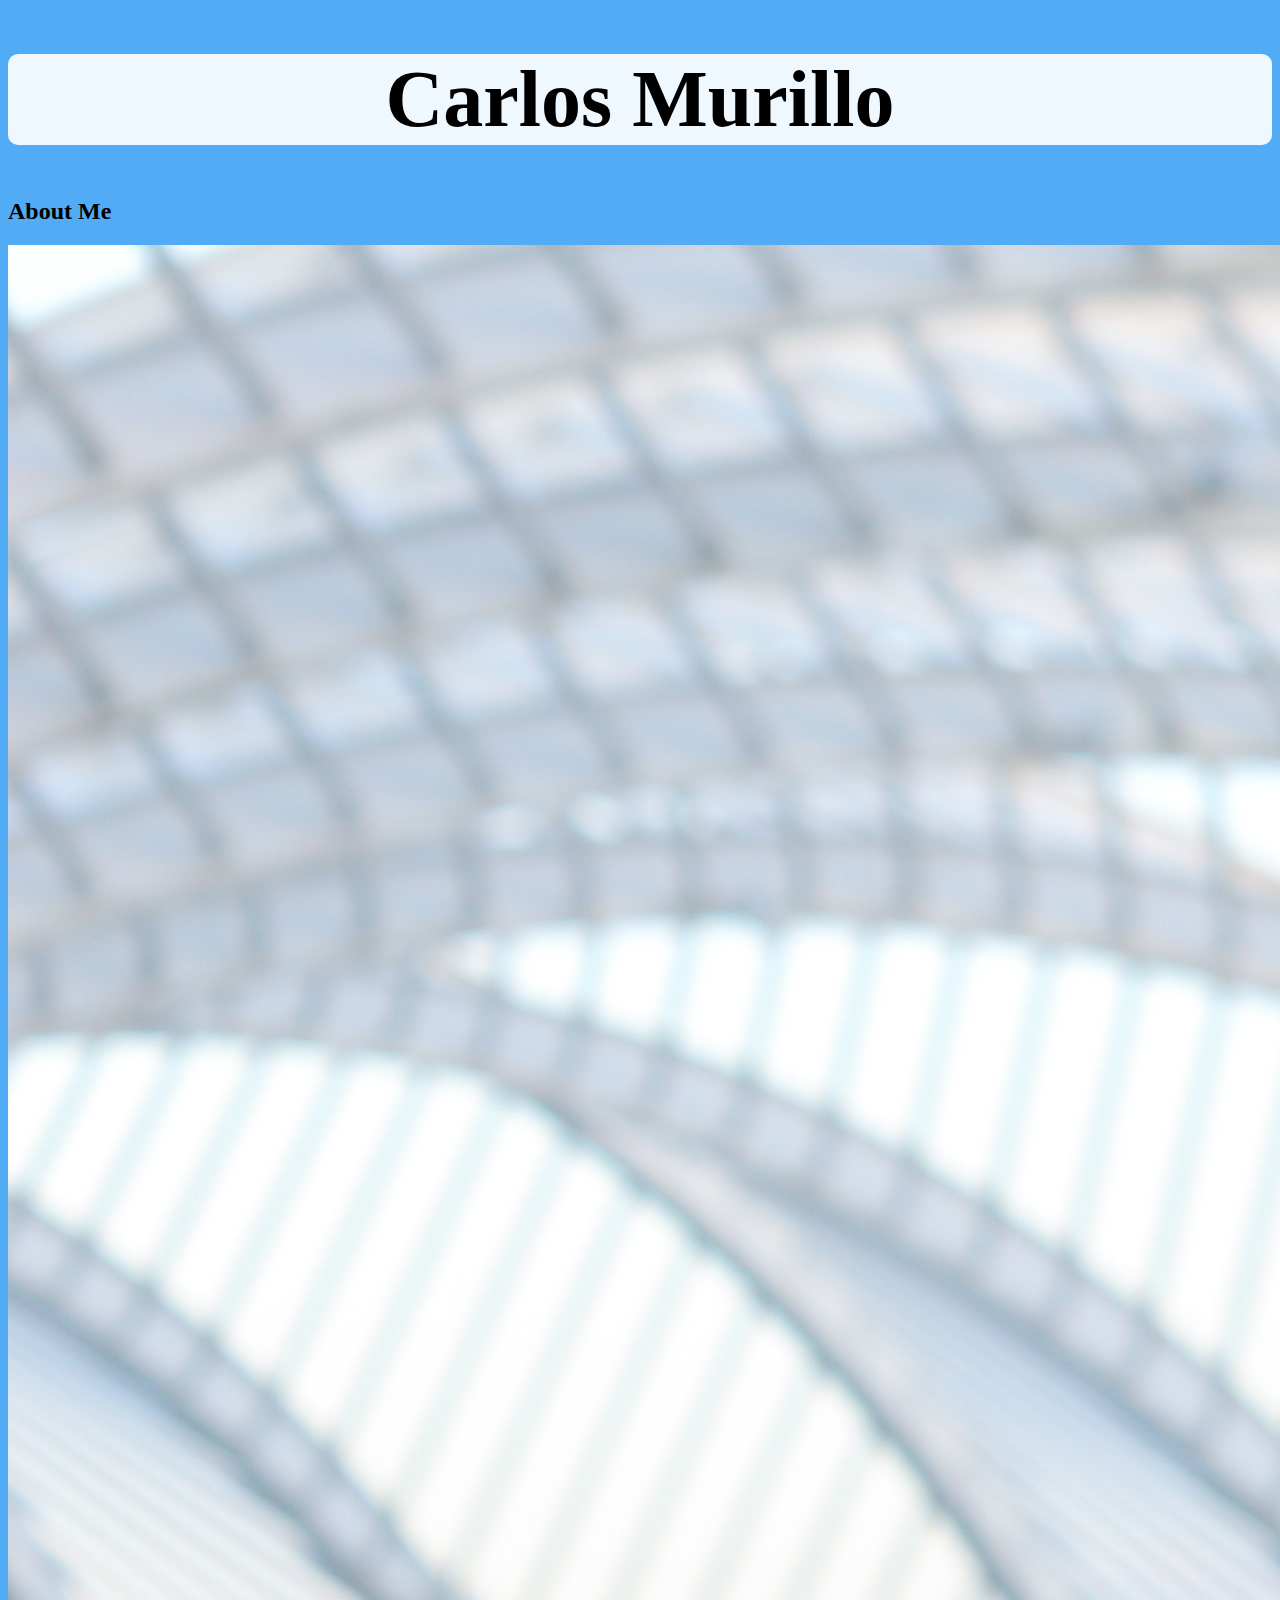
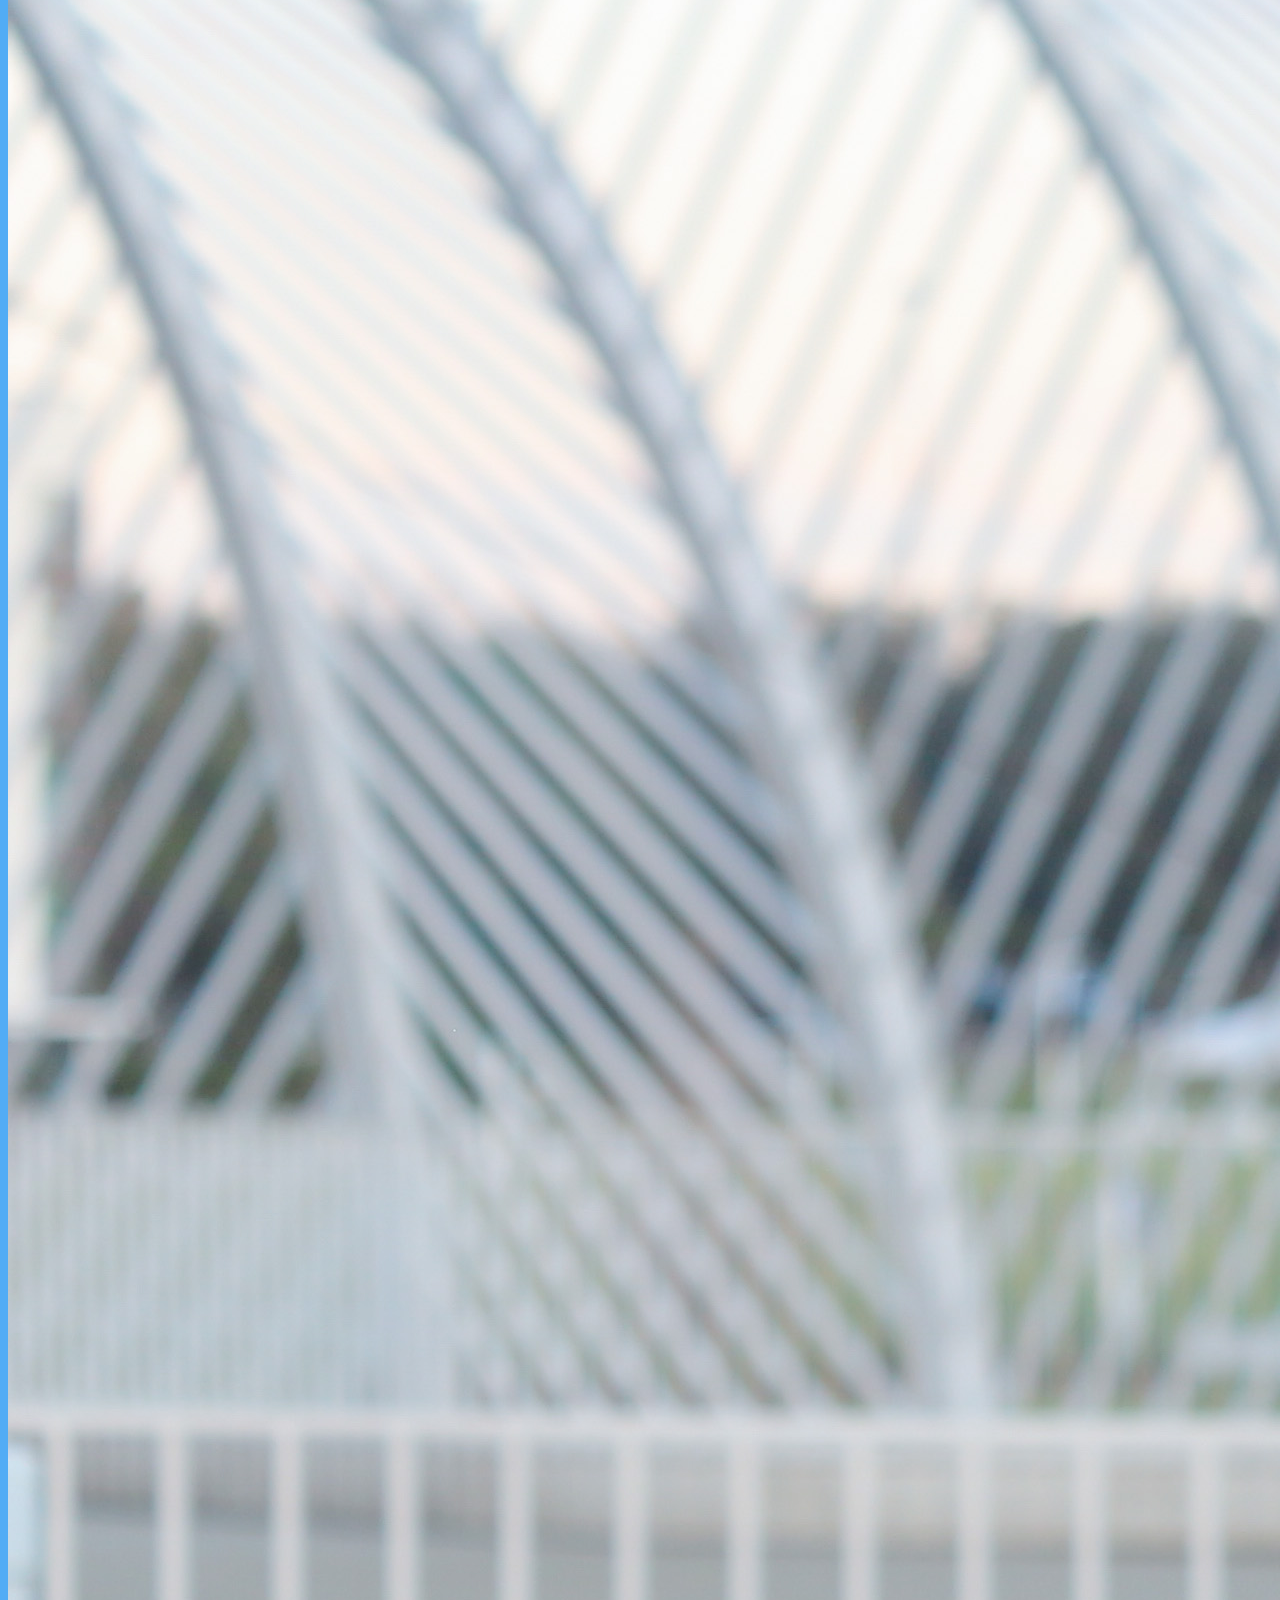
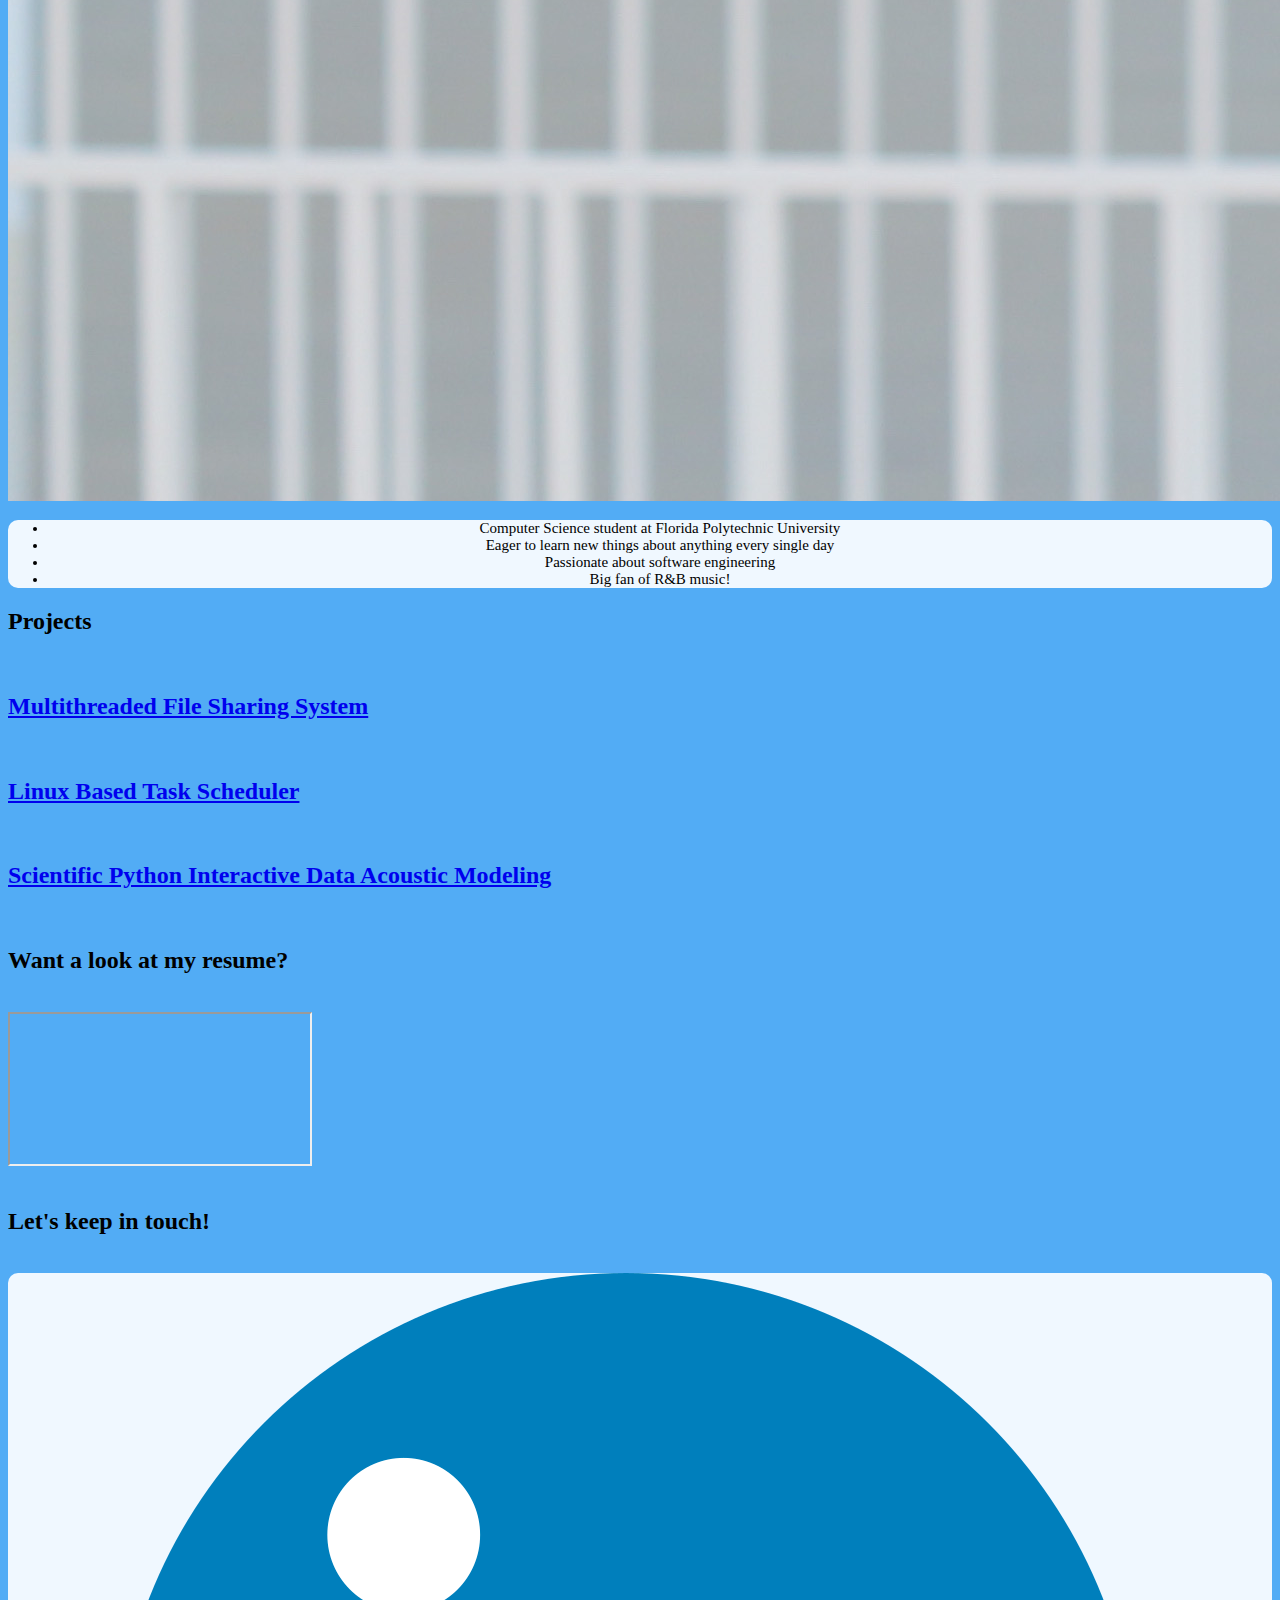
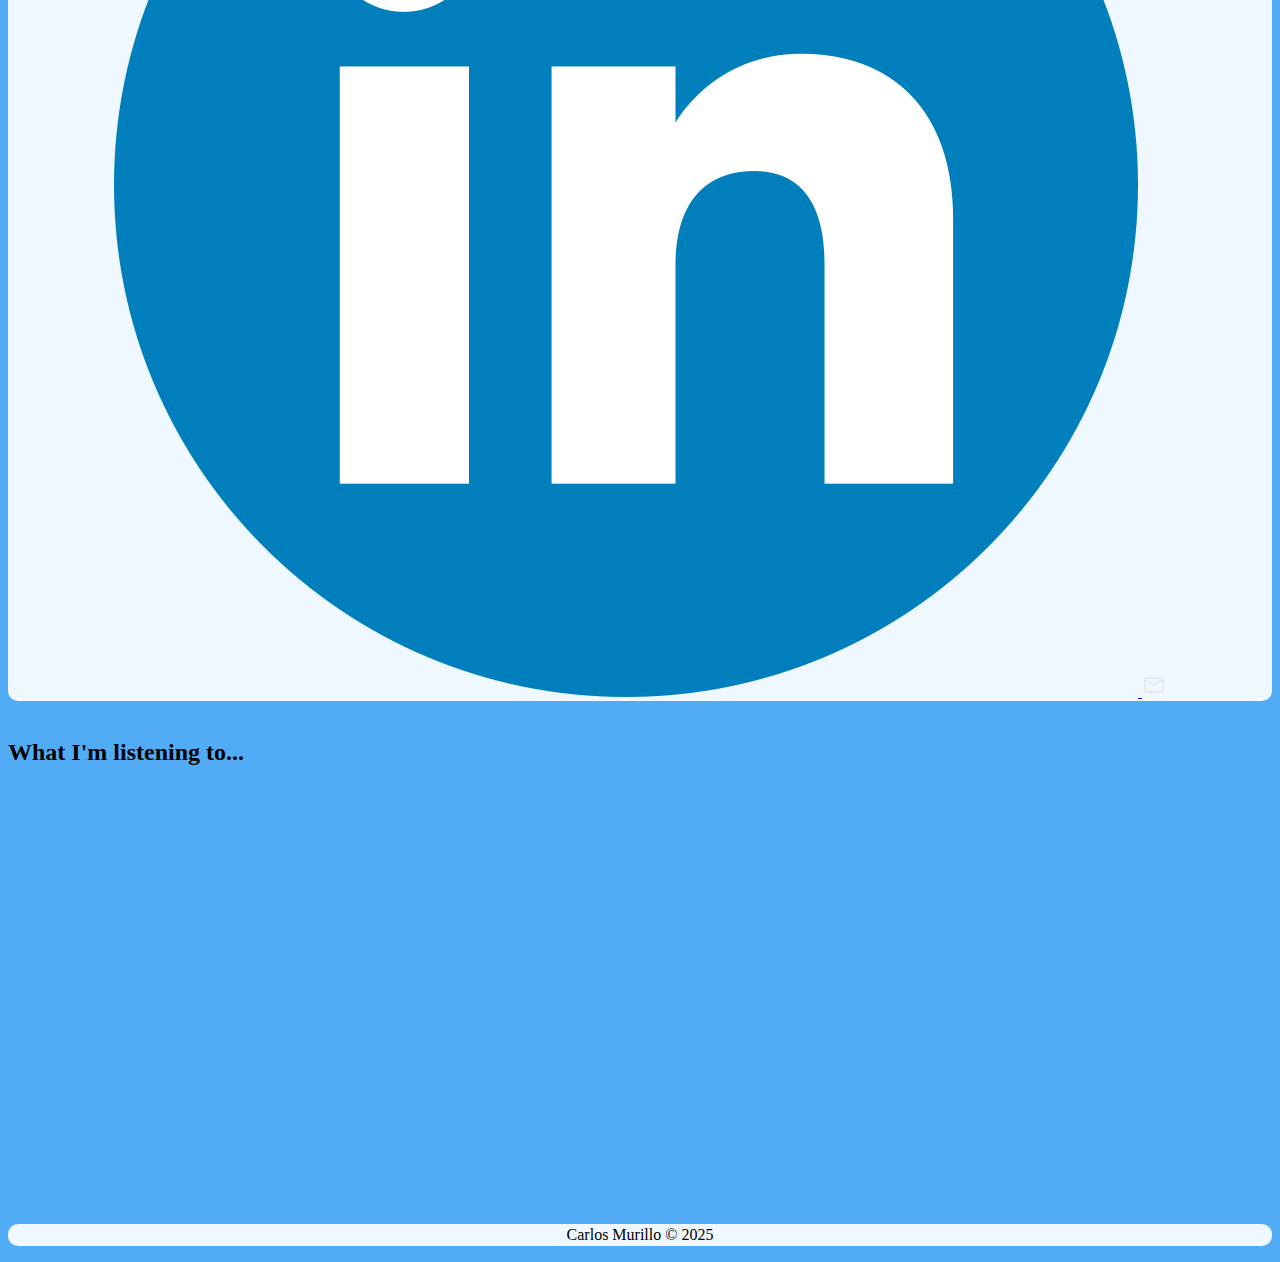
<file: index.html>
<!DOCTYPE html>
    <html lang = "en">
    <head>
        <meta charset = "utf-8" />
        <meta name = "viewport" content = "width=device-width" />
        <link href="portfoliostyle.css" rel="stylesheet"/>
        <title>Carlos Murillo</title>
    </head>
    <body>
        <div class="wrapper">
        <section id="header">
            <h1>Carlos Murillo</h1>
            <!---maybe insert a headshot or something here, next to the About Me textbox-->
        </section>
        </div>

        <div class="snowfall" aria-hidden="true"></div>
        
        <!--about me section-->
        <div class="wrapper">
        <section id="about-me-header">
            <h2>About Me</h2>
        </section>
        </div>
        <img class="portrait" src="headshot.jpg" alt="linkedin headshot"/>
        <div class="about-me-wrapper">
        <section id="about-me">
            <ul>
                <li>Computer Science student at Florida Polytechnic University</li>
                <li>Eager to learn new things about anything every single day</li>
                <li>Passionate about software engineering</li>
                <li>Big fan of R&B music!</li>
            </ul>
        </section>
        </div>

        <!--projects section-->
        <div class="wrapper">
        <section id="projects-header-box">
            <h2>Projects</h2>
        </section>
        &nbsp;
        <section id="project1">
            <a href="https://github.com/val041804/CNT3004-File-Server" alt="github for mfss">
            <h2>Multithreaded File Sharing System</h2>
            </a>
        </section>
        &nbsp;
        <section id="project2">
            <a href="https://github.com/karlohs01/LinuxScheduler" alt="github for lbts">
            <h2>Linux Based Task Scheduler</h2>
            </a>
        </section>
        &nbsp;
        <section id="project3">
            <a href="https://github.com/hoxtibals/PythonProject">
            <h2>Scientific Python Interactive Data Acoustic Modeling</h2>
            </a>
        </section>
        </div>
        
        &nbsp;

        <!--resume section-->
        <div class="wrapper">
        <section id="resume-header">
            <h2>Want a look at my resume?</h2>
        </section>
        &nbsp;
        </div>
        <div class="wrapper">
        <div class="resume-container">
            <iframe src="CarlosMurillo2025ResumeUpdate2Online.pdf"></iframe>
        </div>
        </div>
        
        &nbsp;

        <!--contact info section-->
        <div class="wrapper">
        <section id="contact-header">
            <h2>Let's keep in touch!</h2>
        </section>
        </div>
        &nbsp;
        <div class="wrapper">
        <section id="contact-info">
            <a href="https://www.linkedin.com/in/cmurillo314/">
            <img class="linkedin-logo" src="linkedinLogo.png" alt="my linkedin" &nbsp;&nbsp;/>
            </a>
            <a href="mailto:csmt314@gmail.com">
            <img class="email-icon" src="emailIcon.svg" alt="email icon"/>
            </a>
        </section>
        </div>
        
        &nbsp;

        <!--spotify section-->
        <div class="wrapper">
        <section id="spotify-header">
            <h2>What I'm listening to...</h2>
        </section>
        </div>
        &nbsp;
        <!--insert spotify playlist api here-->
        <div class="spotify-wrapper">
        
        <iframe style="border-radius:12px" src="https://open.spotify.com/embed/playlist/5WJmSrAP3cud3wOUN284jT?utm_source=generator&theme=0" 
        width="50%" height="400" frameBorder="0" allowfullscreen=""
        allow="autoplay; clipboard-write; encrypted-media; fullscreen; picture-in-picture" loading="lazy"></iframe>
        </div>
        <!--footer-->
        <footer>
            <p>Carlos Murillo &copy; 2025</p>
        </footer>
    </body>
</html>
</file>
<file: portfoliostyle.css>
body {
    background-color: #52ACF5;
}

#header {
    text-align: center;
    font-family: 'Roboto';
    font-size: 40px;
    border: 2px;
    background-color:aliceblue;
    border-radius: 10px;
}

#general-info-tagline {
    text-align: center;
    font-family: 'Roboto';
    border: 5px;
    background-color:aliceblue;
    border-radius: 10px;
}

#Welcome {
    text-align: center;
    font-family: 'Roboto';
    background-color: aliceblue;
    border: 2px;
    border-radius: 10px;
    font-size: large;
}

p {
    text-align: center;
    font-family: 'Roboto';
    font-size: medium;
    background-color: aliceblue;
    border: 2px;
    border-radius: 10px;
    padding: 2px;
}

#about-me {
    text-align: center;
    font-family: 'Roboto';
    font-size: 15px;
    background-color: aliceblue;
    border: 2px;
    border-radius: 10px;
}

#projects {
    text-align: center;
    font-family: 'Roboto';
    font-size: 15px;
    background-color: aliceblue;
    border: 2px;
    border-radius: 10px;
}

#contact-info {
    text-align: center;
    font-family: 'Roboto';
    font-size: 15px;
    background-color: aliceblue;
    border: 2px;
    border-radius: 10px;
}
</file>
